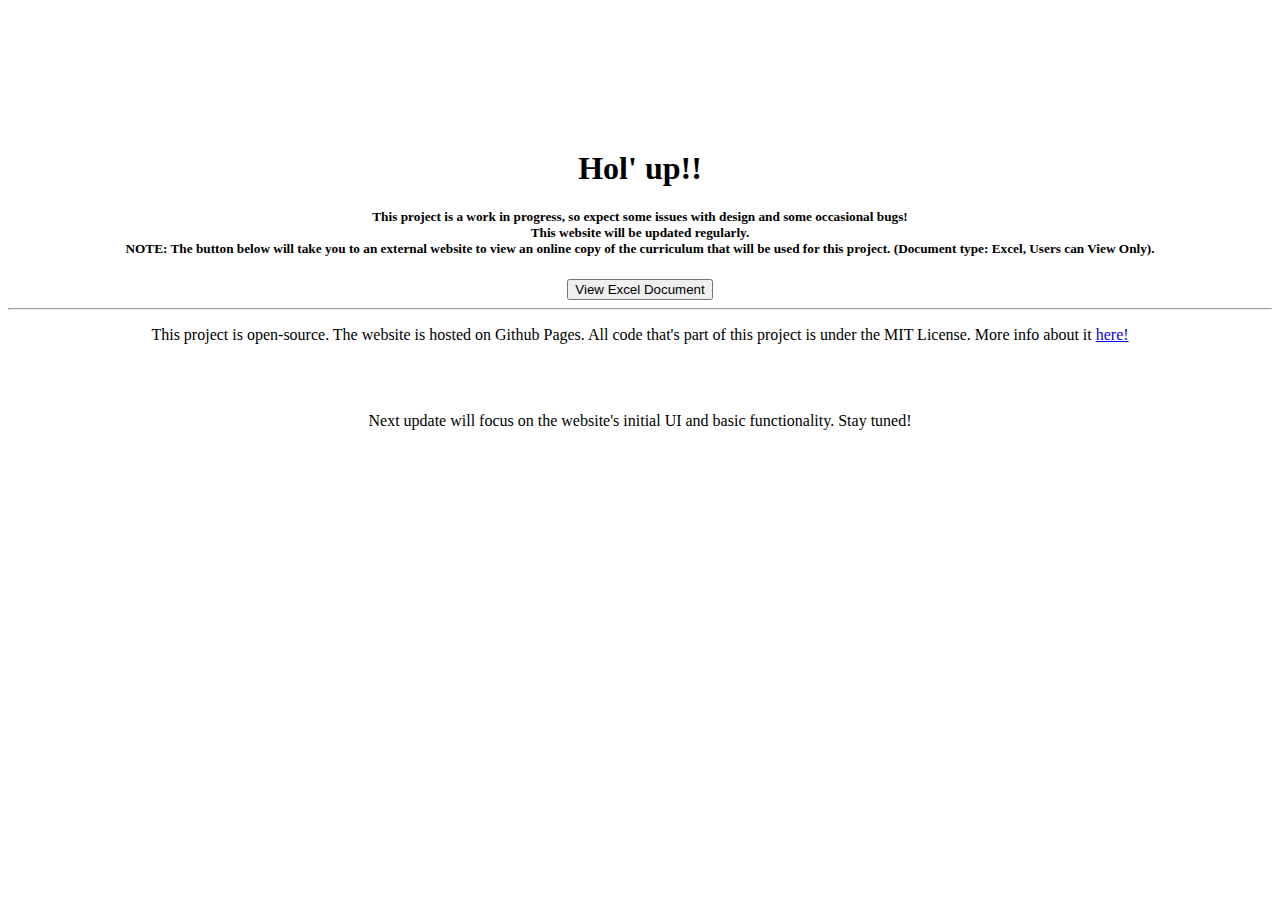
<file: index.html>
<!DOCTYPE html>
<html>

<head>
   <script>
  			function redirFunct() {
							location.assign("https://uoa2-my.sharepoint.com/:x:/g/personal/ses1900236_o365_uoa_gr/Ea7lqhjOfU9Ek25AqP2nJosBqqQ_DHKT0OaxtXJ4Lo9ZTA?rtime=GHG6ecF52Eg");
					}
			</script>
	<title>Uni Class Notifier - xXnikosXx</title>
</head>
<body>
	<div class="baseContainer">
		<h1>
			Hol' up!!
		</h1>
		<h5>
			This project is a work in progress, so expect some issues with design and some occasional bugs!
			<br />
			This website will be updated regularly.
			<br />
			NOTE: The button below will take you to an external website to view an online copy of the curriculum that will be used for this project. (Document type: Excel, Users can View Only).
		</h5>
		<button onclick="redirFunct()">View Excel Document</button>
		<hr />
		<p>
			This project is open-source. The website is hosted on Github Pages. All code that's part of this project is under the MIT License. More info about it <a href="https://github.com/xXnikosXx/currNotifier/blob/main/LICENSE">here!</a>
		</p>
		<br />
		<br />
		<p>
			Next update will focus on the website's initial UI and basic functionality. Stay tuned!
		</p>
	</div>
	<style>
		.baseContainer {
			text-align: center;
			margin-top: 150px;
		}
	</style>
</body>

</html>
</file>
